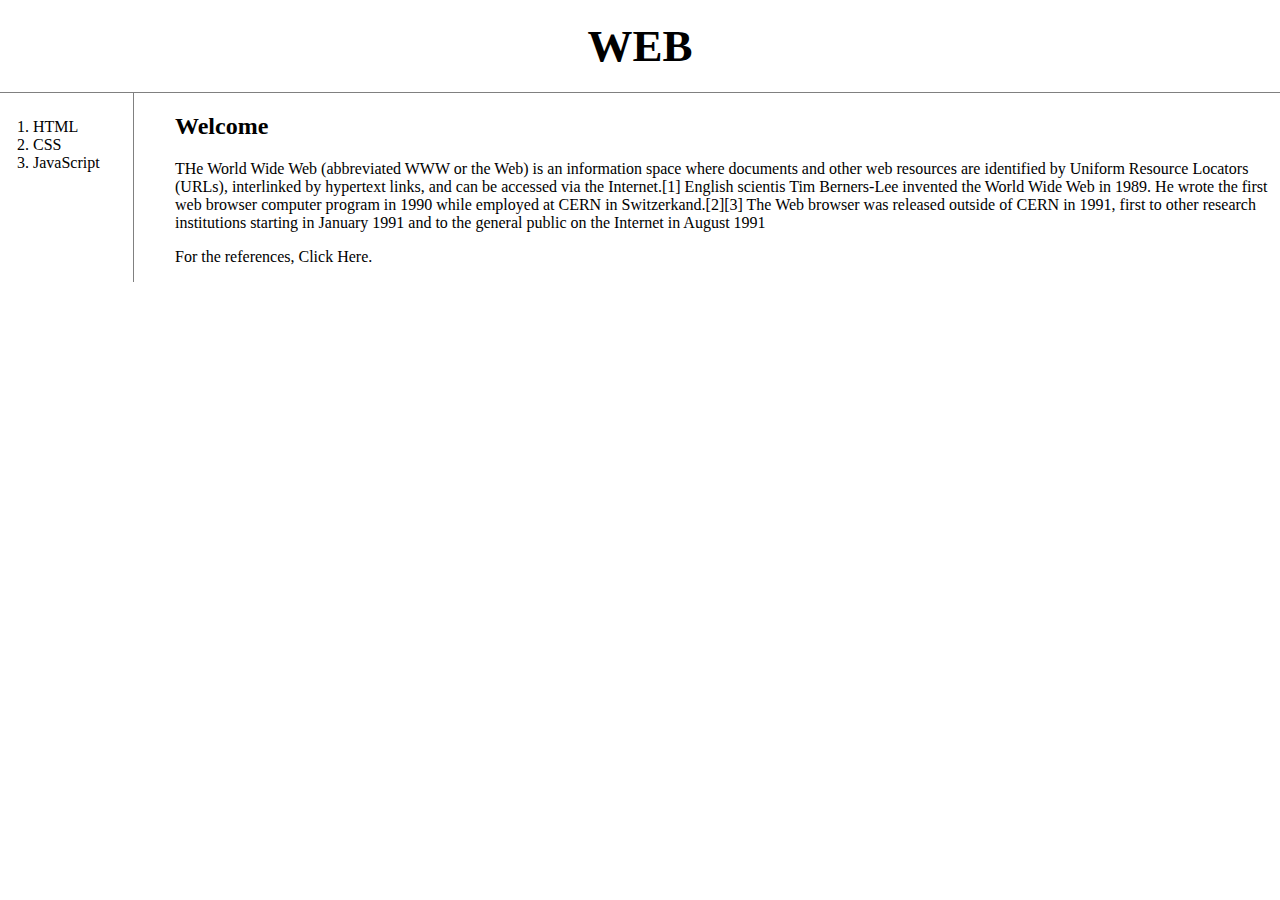
<file: index.html>
<!DOCTYPE html>
<html>
<head>
  <title>WEB1 - html1</title>
  <meta charset="utf-8">
  <link rel="stylesheet" href="style.css">
</head>
<body>
  <h1><a href="index.html">WEB</a></h1>
  <div id="grid">
    <ol>
      <li><a href="1.html">HTML</a></li>
      <li><a href="2.html">CSS</a></li>
      <li><a href="3.html">JavaScript</a></li>
    </ol>
    <div id="article" style="padding-left:25px">
      <h2>
        Welcome
      </h2>
      <p>
        THe World Wide Web (abbreviated WWW or the Web) is an information space where documents and other web resources are identified by Uniform Resource Locators (URLs), interlinked by hypertext links, and can be accessed via the Internet.[1] English scientis Tim Berners-Lee invented the World Wide Web in 1989. He wrote the first web browser computer program in 1990 while employed at CERN in Switzerkand.[2][3] The Web browser was released outside of CERN in 1991, first to other research institutions starting in January 1991 and to the general public on the Internet in August 1991
      </p>
      <p>
        For the references, <a href="https://en.wikipedia.org/wiki/World_Wide_Web" title="wikipedia" target="_blank">Click Here.<a>
      </p>
    </div>
  </div>
</body>
</html>
</file>
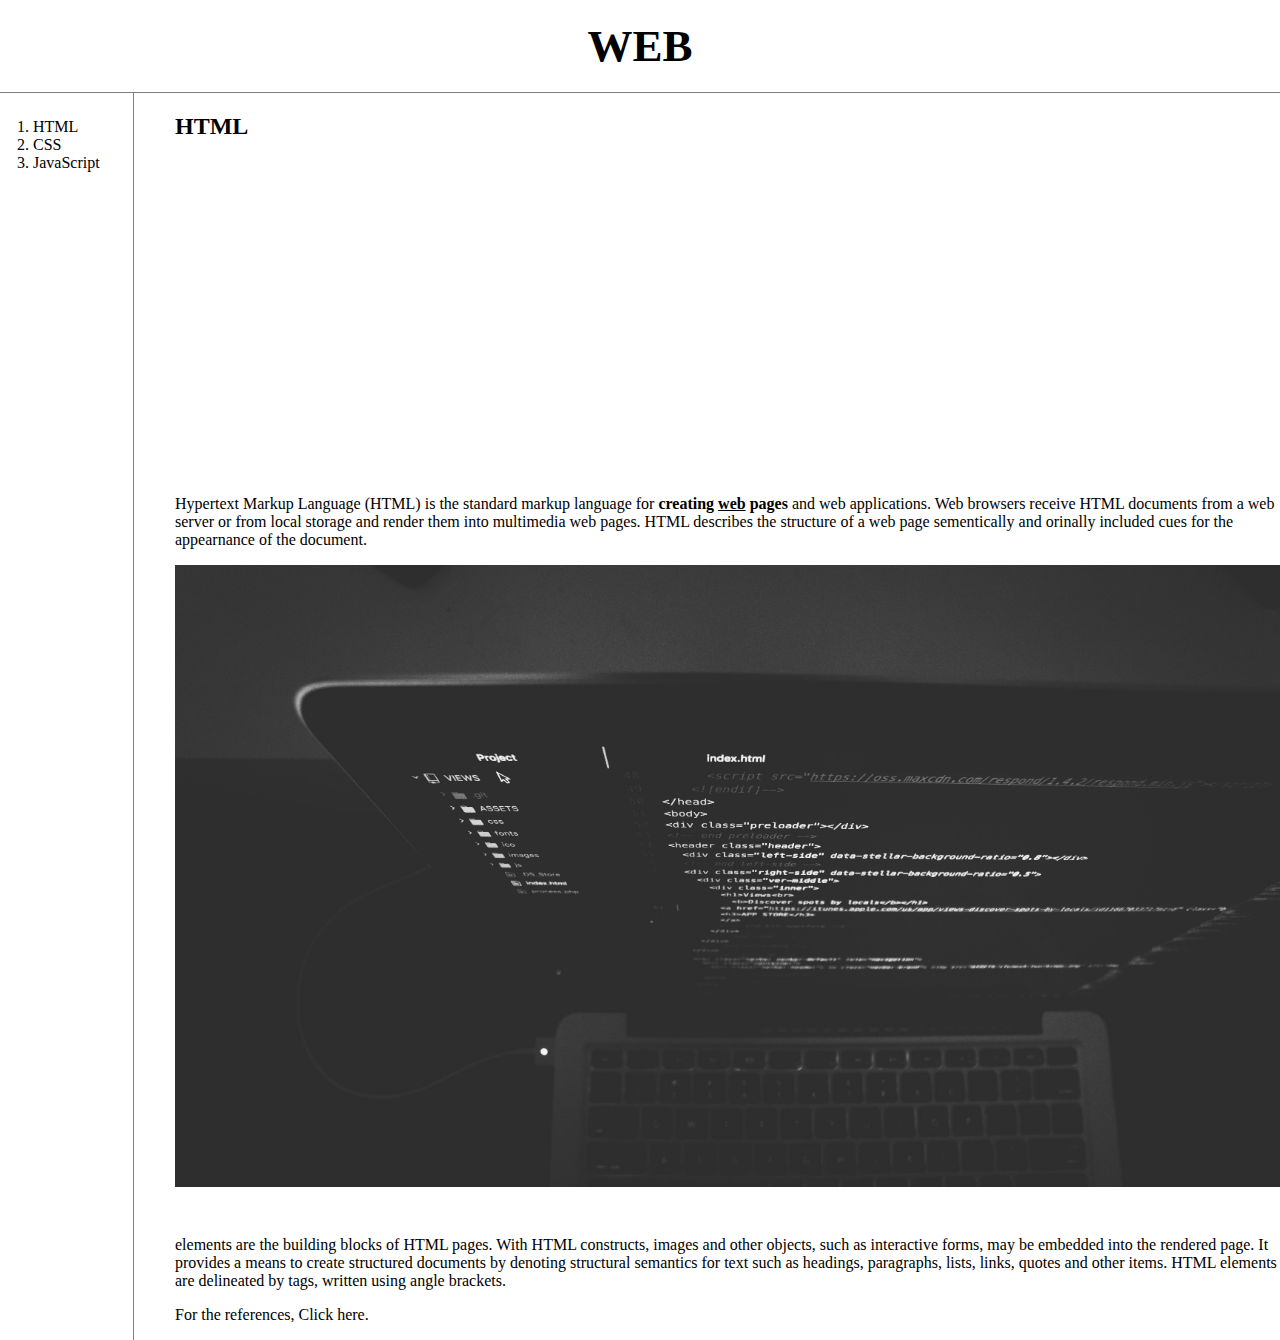
<file: 1.html>
<!DOCTYPE html>
<html>
<head>
  <title>WEB1 - html1</title>
  <meta charset="utf-8">
  <link rel="stylesheet" href="style.css">
</head>
<body>
  <h1><a href="index.html">WEB</a></h1>
  <div id="grid">
    <ol>
      <li><a href="1.html">HTML</a></li>
      <li><a href="2.html">CSS</a></li>
      <li><a href="3.html">JavaScript</a></li>
    </ol>
    <div id="article" style="padding-left:25px;">
      <h2>
        HTML
      </h2>
      <p>
          <iframe width="560" height="315" src="https://www.youtube.com/embed/jSJM9iOiQ1g" frameborder="0" allowfullscreen>
          </iframe>
      </p>
      <p><a
        href="https://www.w3.org/TR/html5/"
        target="_blank" title="html5 specification">
      Hypertext Markup Language (HTML)</a> is the standard markup language for <strong>creating <u>web</u> pages</strong> and web applications. Web browsers receive HTML documents from a web server or from local storage and render them into multimedia web pages. HTML describes the structure of a web page sementically and orinally included cues for the appearnance of the document.
      </p>
      <img src="coding.jpg" width="100%">
      <p style="margin-top:45px;">
        elements are the building blocks of HTML pages. With HTML constructs, images and other objects, such as interactive forms, may be embedded into the rendered page. It provides a means to create structured documents by denoting structural semantics for text such as headings, paragraphs, lists, links, quotes and other items. HTML elements are delineated by tags, written using angle brackets.
      </p>
      <p>
        For the references, <a href="https://en.wikipedia.org/wiki/HTML" title="wikipedia" target="_blank">Click here.</a>
      </p>
    </div>
  </div>
</body>
</html>
</file>
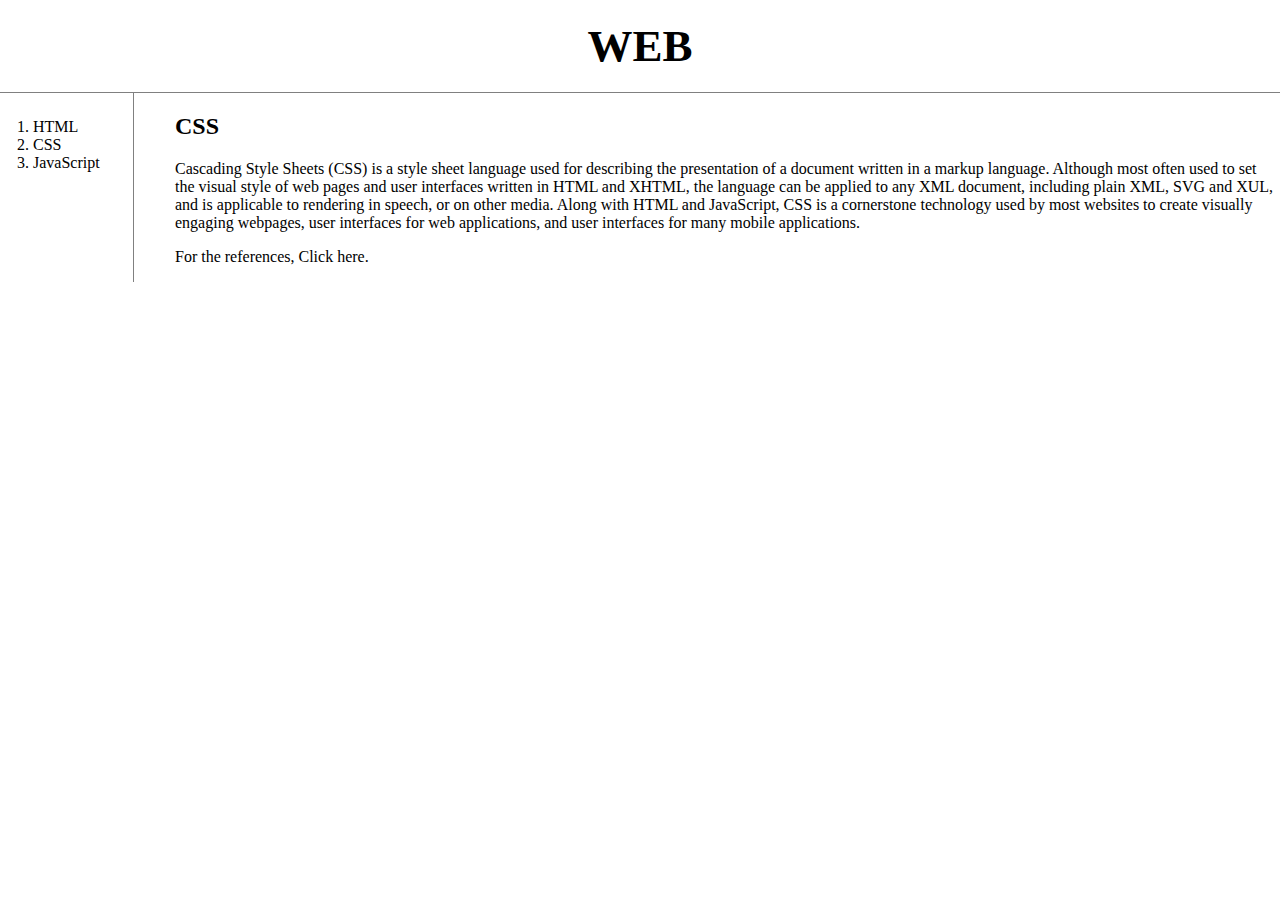
<file: 2.html>
<!DOCTYPE html>
<html>
<head>
  <title>WEB2 - CSS</title>
  <meta charset="utf-8">
  <link rel="stylesheet" href="style.css">
</head>
<body>
  <h1><a href="index.html">WEB</a></h1>
  <div id="grid">
    <ol>
      <li><a href="1.html">HTML</a></li>
      <li><a href="2.html">CSS</a></li>
      <li><a href="3.html">JavaScript</a></li>
    </ol>
    <div id="aritcle" style="margin-left:25px;">
      <h2>CSS</h2>
      <p>
        Cascading Style Sheets (CSS) is a style sheet language used for describing the presentation of a document written in a markup language. Although most often used to set the visual style of web pages and user interfaces written in HTML and XHTML, the language can be applied to any XML document, including plain XML, SVG and XUL, and is applicable to rendering in speech, or on other media. Along with HTML and JavaScript, CSS is a cornerstone technology used by most websites to create visually engaging webpages, user interfaces for web applications, and user interfaces for many mobile applications.
      </p>
      <p>
        For the references, <a href="https://en.wikipedia.org/wiki/CSS" title="wikipedia" target="_blank">Click here.</a>
      </p>
    </div>
  </div>
</body>
</html>
</file>
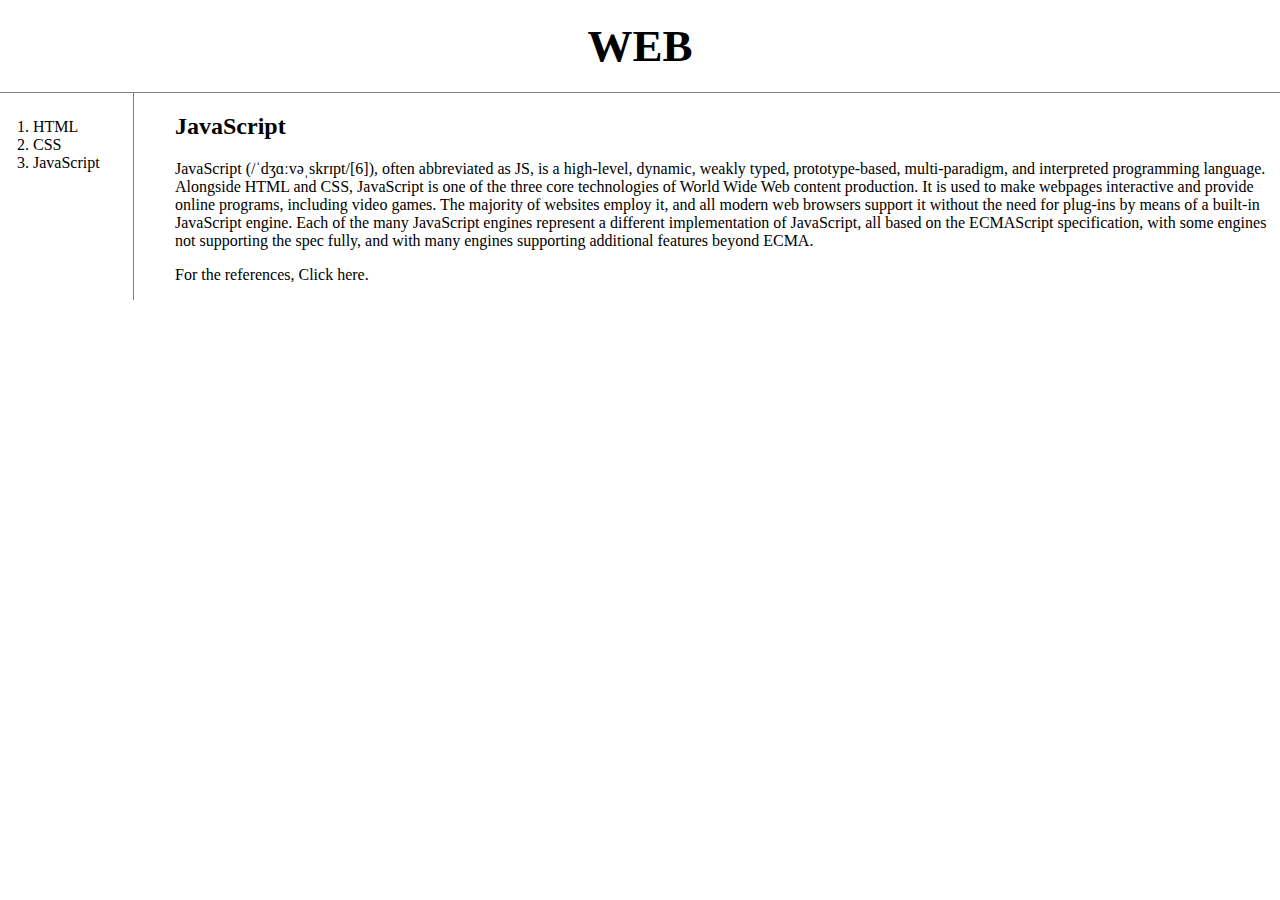
<file: 3.html>
<!DOCTYPE html>
<html>
<head>
  <title>WEB1 - html1</title>
  <meta charset="utf-8">
  <link rel="stylesheet" href="style.css">
</head>
<body>
  <h1><a href="index.html">WEB</a></h1>
  <div id="grid">
    <ol>
      <li><a href="1.html">HTML</a></li>
      <li><a href="2.html">CSS</a></li>
      <li><a href="3.html">JavaScript</a></li>
    </ol>
    <div id="article" style="padding-left:25px">
      <h2>
        JavaScript
      </h2>
      <p>
      JavaScript (/ˈdʒɑːvəˌskrɪpt/[6]), often abbreviated as JS, is a high-level, dynamic, weakly typed, prototype-based, multi-paradigm, and interpreted programming language. Alongside HTML and CSS, JavaScript is one of the three core technologies of World Wide Web content production. It is used to make webpages interactive and provide online programs, including video games. The majority of websites employ it, and all modern web browsers support it without the need for plug-ins by means of a built-in JavaScript engine. Each of the many JavaScript engines represent a different implementation of JavaScript, all based on the ECMAScript specification, with some engines not supporting the spec fully, and with many engines supporting additional features beyond ECMA.
      </p>
      <p>
        For the references, <a href="https://en.wikipedia.org/wiki/JavaScript" title="wikipedia" target="_blank">Click here.</a>
      </p>
    </div>
  </div>
</body>
</html>
</file>
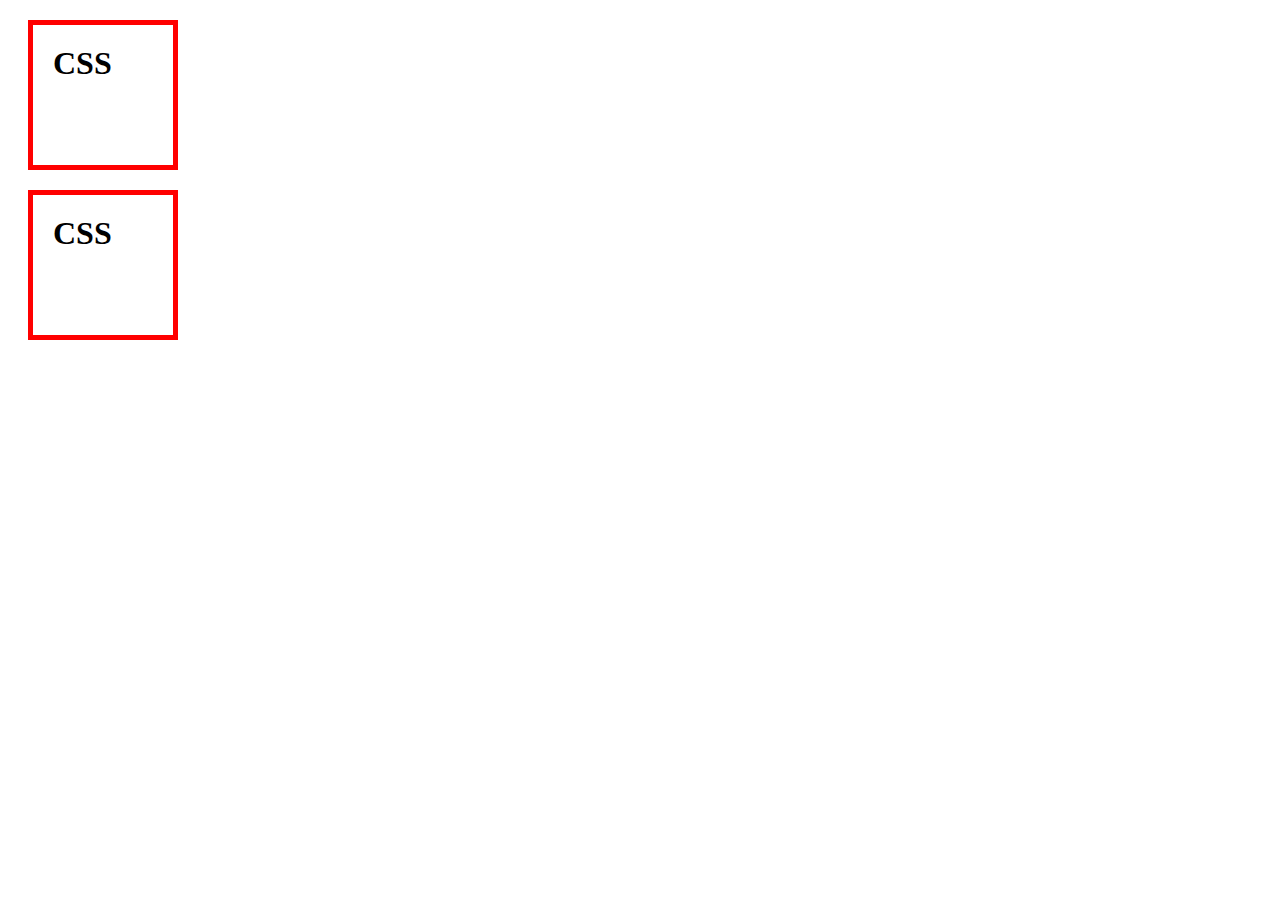
<file: box.html>
<!doctype html>
<html>
  <head>
    <meta charset="utf-8">
    <title></title>
    <style>
      h1{
        border: 5px solid red;
        padding:20px;
        margin:20px;
        display:block;
        width:100px;
        height:100px;
      }
    </style>
  </head>
  <body>
    <h1>CSS</h1>
    <h1>CSS</h1>
  </body>
</html>
</file>
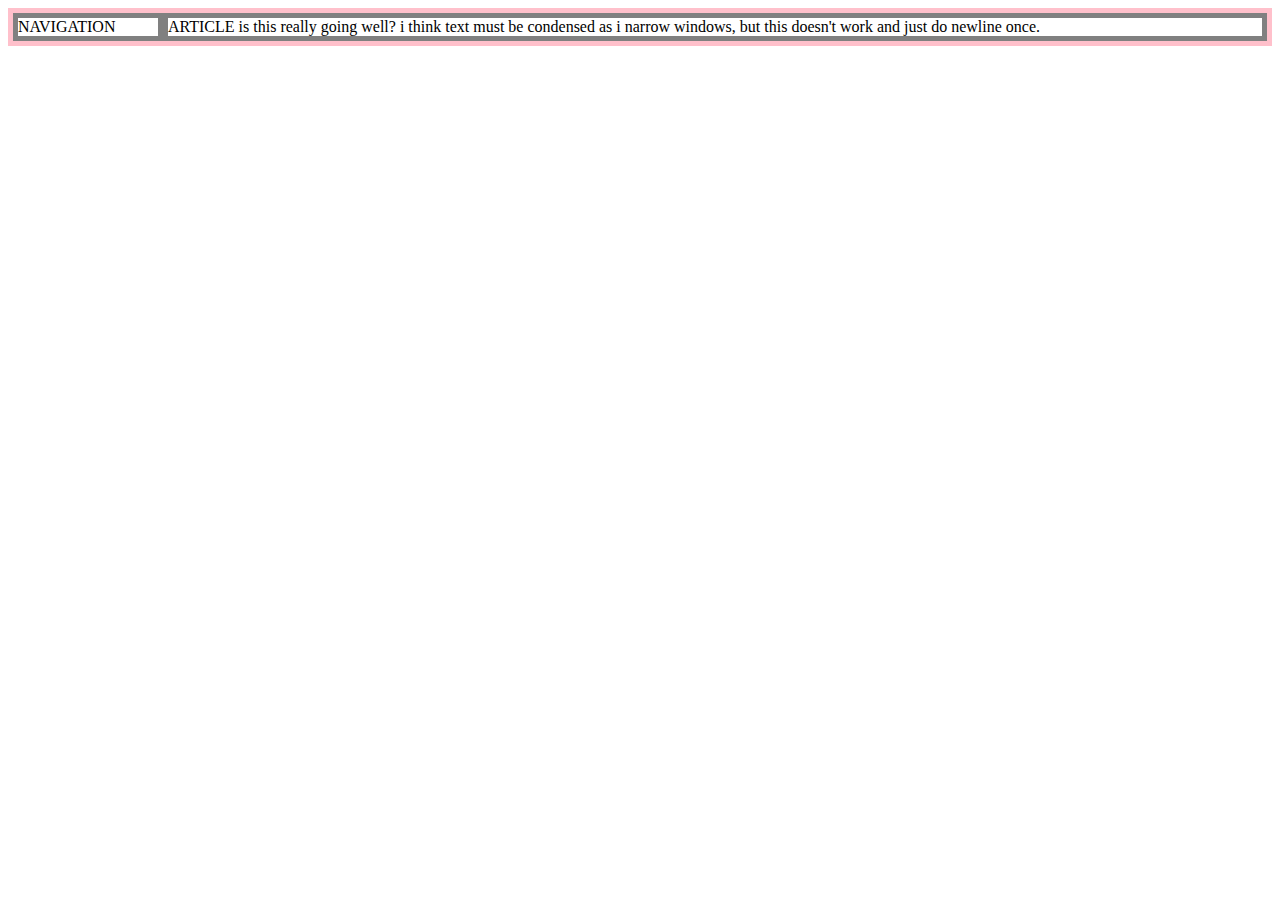
<file: grid.html>
<!doctype html>
<html>
  <head>
    <meta charset="utf-8">
    <title></title>
    <style>
      #grid{
        border:5px solid pink;
        display:grid;
        grid-template-columns: 150px 1fr;
      }
      div{
        border:5px solid gray;
      }

    </style>
  </head>
  <body>
    <div id="grid">
      <div>NAVIGATION</div>
      <div>ARTICLE is this really going well? i think text must be condensed as i narrow windows, but this doesn't work and just do newline once.</div>
    </div>
  </body>
</html>
</file>
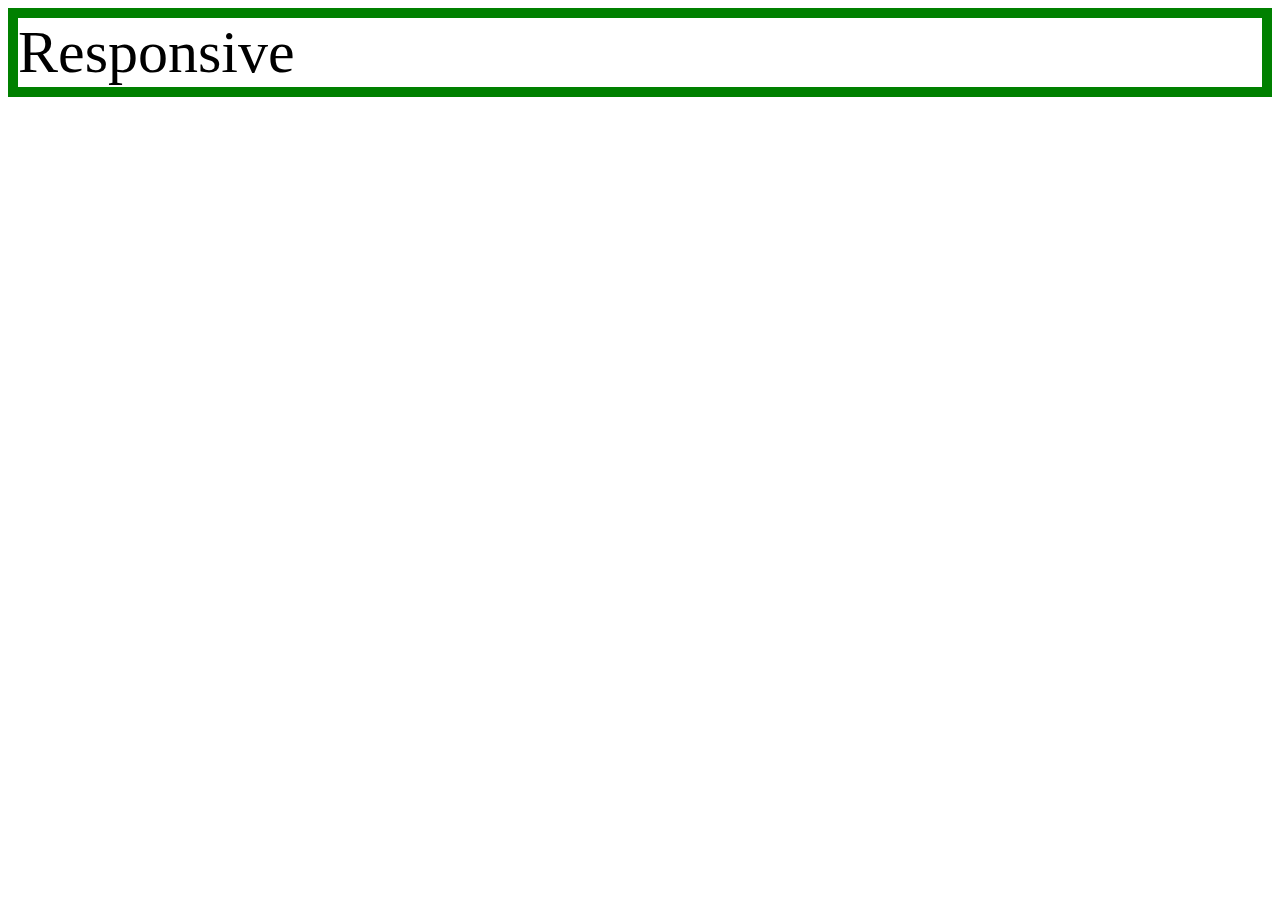
<file: mediaquery.html>
<!doctype html>
<html>
  <head>
    <meta charset="utf-8">
    <title></title>
  </head>
  <style>
    div{
      border:10px solid green;
      font-size:60px;
    }
    @media(max-width:800px){
      div{
        display:none;
      }
    }
  </style>
  <body>
    <div>
      Responsive
    </div>
  </body>
</html>
</file>
<file: style.css>
body{
  margin:0;
}
#grid{
  display: grid;
  grid-template-columns: 150px 1fr;
}
a {
  color:black;
  text-decoration: none;
}
h1 {
  font-size: 45px;
  text-align: center;
  border-bottom:1px solid gray;
  margin:0;
  padding:20px;
}
ol{
  border-right:1px solid gray;
  width:100px;
  margin:0;
  padding-top:0;

}
#grid ol{
  padding-top:25px;
  padding-left: 33px;
  height:1fr; /*그리드 바깥까지 다먹진 못하네*/
}
#grid #article{
  padding-left: 25px; /*이거 적용 안됨 개별적으로 태그에 padding붙여*/
}
@media(max-width:800px){
  #grid{
    display:block;
  }
  ol{
    border-right:none;
  }
  h1{
    border-bottom:none;
    font-size: 30px;
  }
}
</file>
